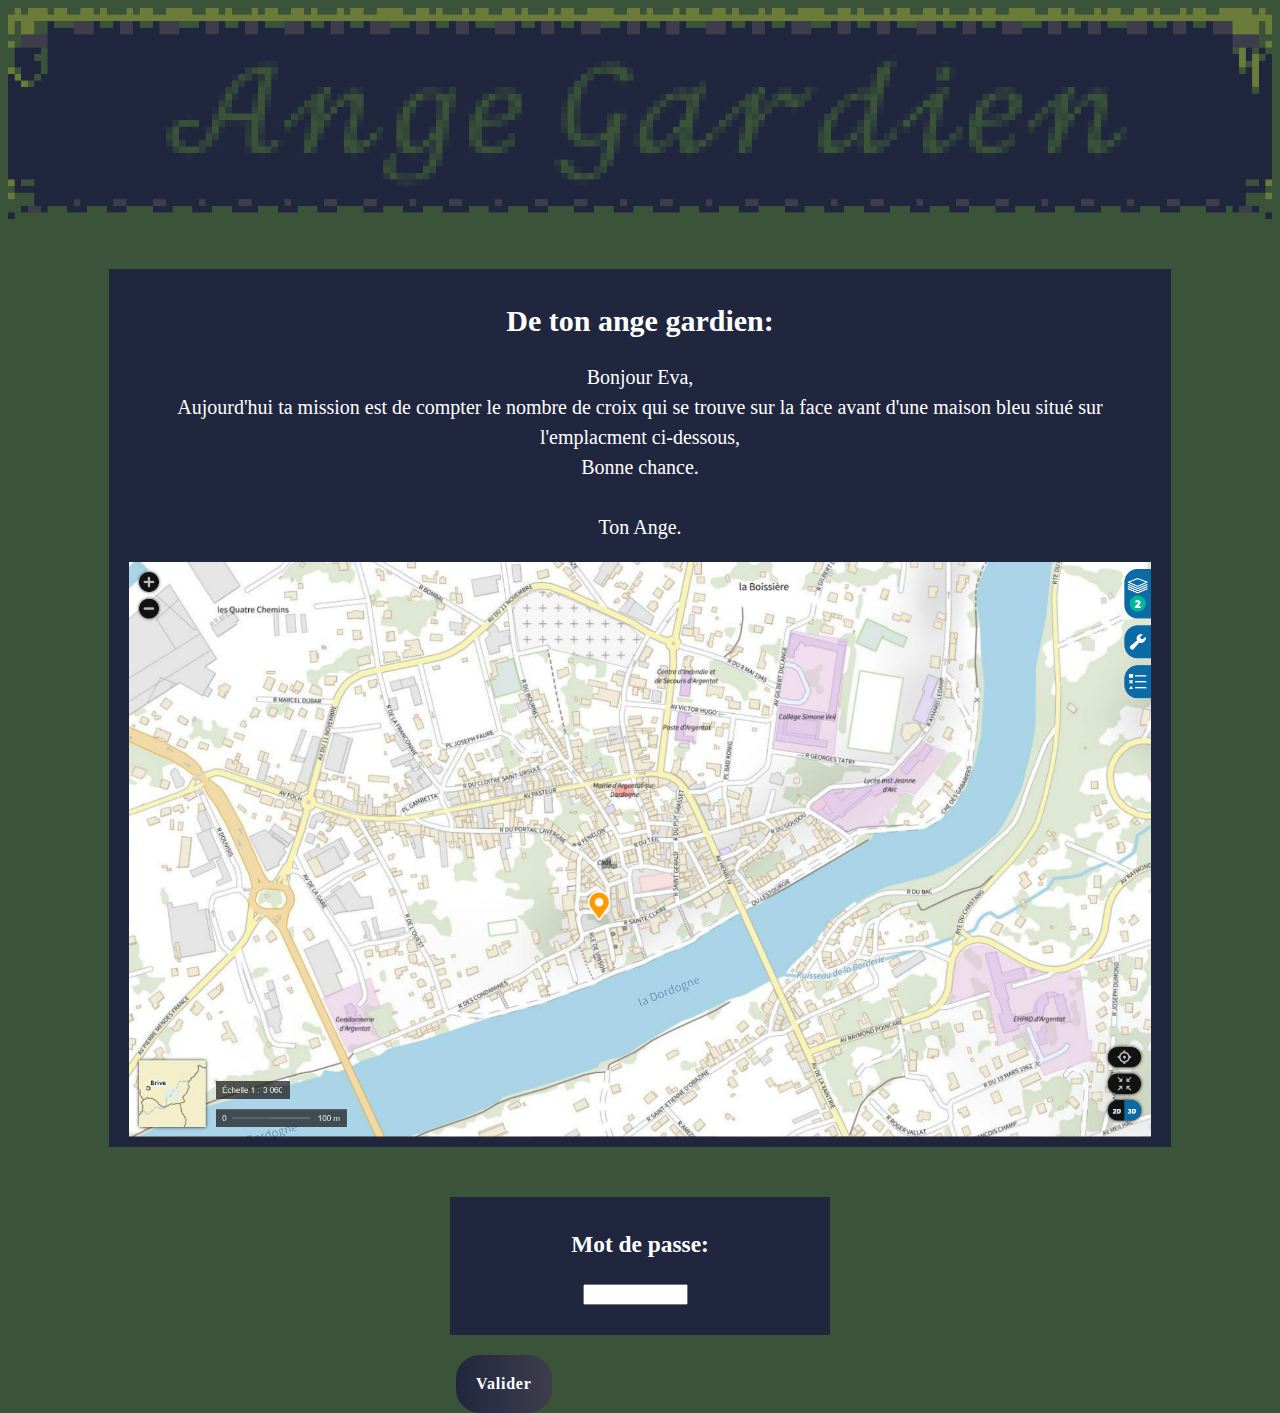
<file: index.html>
<html>

    <head>
        <meta charset="utf-8" />
	    <title>Ange Gardien</title>
        <link rel="icon" type="image/png" sizes="16x16" href="https://jda-argentat.fr/wp-content/uploads/sites/14/onpc_favicon/favicon-32x32.png">
	    <link rel="stylesheet" href="style.css" />

        <script language="JavaScript"> 
            function passe() {
            var mot=document.form1.pass.value
            if (mot=="25") {
                window.location.href="index2.html"; 
            }
            else if (mot=="Martin") {
                window.location.href="index3.html";
            }
            else if (mot=="martin") {
                window.location.href="index3.html";
            }
            else if (mot=="MARTIN") {
                window.location.href="index3.html";
            }
            else {
                alert("Mauvais mot de passe");
            } 
            }
         </SCRIPT>
    </head>

    <body>
        <img id="image2"src="bannière.png" width=1865 height=320 class="profile_banner">
	<img id="image"src="bannière.png" width=1865 height=320 class="profile_banner">

        <div id="contenu">
            <center>
                <h2>De ton ange gardien:</h2>
                <p>
                    Bonjour Eva,<br>
                    Aujourd'hui ta mission est de compter le nombre de croix qui se trouve sur la face avant d'une maison bleu situé sur l'emplacment ci-dessous,<br>
                    Bonne chance.<br><br>
                    Ton Ange.
                </p>
            	<img id="image4" src="argentatcarte.png" width=768 height=432>
            	<img id="image3" src="argentatcarte.png" width=768 height=432>
            </center>
	</div>
	<div id="contenu2">
            <center>
                <FORM name="form1">
                    <h3>Mot de passe:</h3>
                    <input type="password" id="pass" size=10 name="pass" minlength="2" required />&nbsp;&nbsp;
                </FORM>
            </center>
        </div>
        <label for="switch" class="button" onclick="passe()">Valider</label>
    </body>
</html>
</file>
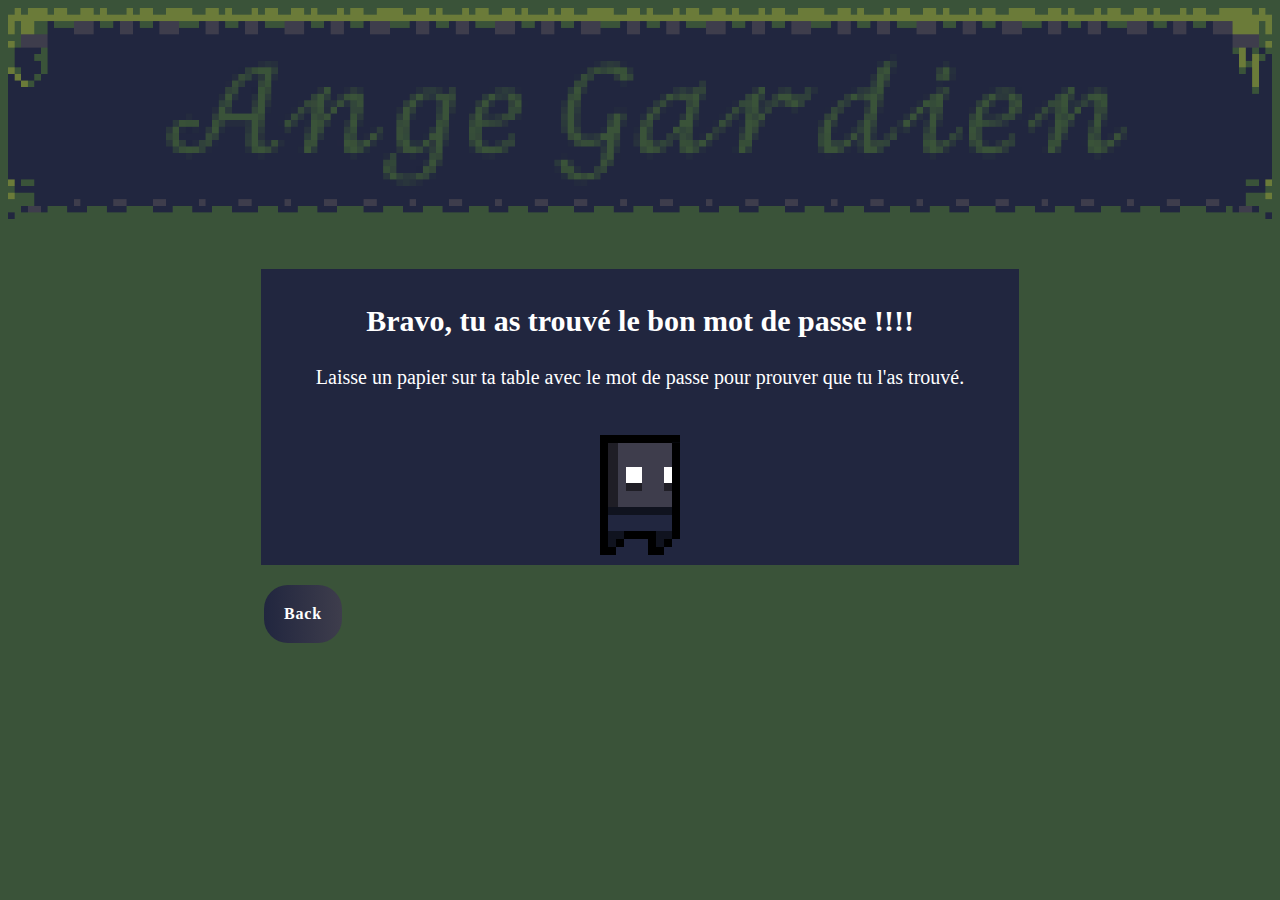
<file: index2.html>
<html>
    <head>
        <meta charset="utf-8" />
	    <title>Ange Gardien</title>
        <link rel="icon" type="image/png" sizes="16x16" href="https://jda-argentat.fr/wp-content/uploads/sites/14/onpc_favicon/favicon-32x32.png">
	    <link rel="stylesheet" href="style2.css" />
    </head>
    <body>
        <img id="image2"src="bannière.png" width=1865 height=320 class="profile_banner">
	    <img id="image"src="bannière.png" width=1865 height=320 class="profile_banner">

        <div id="contenu">
            <center>
                <h2>Bravo, tu as trouvé le bon mot de passe !!!!</h2>
                <p>
                    Laisse un papier sur ta table avec le mot de passe pour prouver que tu l'as trouvé.
                </p>
		<br>
		<div class="terminal"></div>
            </center>
	    </div>
        <label for="switch" class="button" onclick="window.location.href='index.html';">Back</label>
    </body>
</html>
</file>
<file: style.css>
element.style {
}


/* Image */

#image {
    width: 375;
    height: 65;
    display: none;
    margin: 0 auto;
}
#image2 {
    max-width: 100%;
    max-height: 1024px;
    width: auto;
    height: auto;
    display: block;
    margin: 0 auto;
}
@media all and (max-width: 100px) {
  #image2 { display: none; }
  #image { display: block; }
}



/* Image2 */

#image3 {
  width: 375;
  height: 65;
  display: none;
  margin: 0 auto;
}
#image4 {
  max-width: 100%;
  max-height: 1024px;
  width: auto;
  height: auto;
  display: block;
  margin: 0 auto;
}
@media all and (max-width: 100px) {
#image4 { display: none; }
#image3 { display: block; }
}



/* Arrière-Plan */

body {
	color:  #ffffff;
	background: #3A5339; 
}


/* Menu déroulant */

#menu-deroulant {
	background: #21263F; 
}
#menu-deroulant a {
	color: #ffffff;
	transition: .5s; 
}
#menu-deroulant a:hover, #menu-deroulant a:focus {
	background: #3E3D4C;
}
#menu-deroulant {
	margin-top: 50px;
	width: 18%;
	float: left; 
}
#menu-deroulant ul {
	margin: 0;
	padding: 20px 10px;
	list-style: none;
}
#menu-deroulant a {
	display: block;
	height: 1%; 
	padding: 6px 6px 25px 0px;
	line-height: 1.5;
	font-size: 1.25em;
	text-decoration: none;
}



/* Langue */

#navigation {
	background: #21263F; 
}
#navigation a {
	color: #ffffff;
	transition: .5s; 
}
#navigation a:hover, #navigation a:focus {
	background: #3E3D4C;
}
#navigation {
	margin-top: 50px;
	width: 18%;
	float: right; 
}
#navigation ul {
	margin: 0;
	padding: 20px 10px;
	list-style: none;
}
#navigation a {
	display: block;
	height: 1%; 
	padding: 6px 6px 25px 0px;
	line-height: 1.5;
	font-size: 1.25em;
	text-decoration: none;
}


/* Contenu */

#contenu {
	color: #ffffff;
	background: #21263F;
}
#contenu a {
	color: #332510;
}
#contenu a:hover, #contenu a:focus {
	color: #3E3D4C;
}
#contenu strong {
	color: #3E3D4C; 
}
#contenu {
	margin-left: 8%;
	margin-right: 8%;
	margin-top: 50px; 
	margin-bottom: 20px;
	padding: 10px 20px;
	font-size: 1.25em;
}
#contenu > :first-child {
	margin-top: 10px;
}
#contenu p, #contenu li {
	line-height: 1.5;
}


/* Contenu2 */

#contenu2 {
	color: #ffffff;
	background: #21263F;
}
#contenu2 a {
	color: #332510;
}
#contenu2 a:hover, #contenu2 a:focus {
	color: #3E3D4C;
}
#contenu2 strong {
	color: #3E3D4C; 
}
#contenu2 {
	margin-left: 35%;
	margin-right: 35%;
	margin-top: 50px; 
	margin-bottom: 20px;
	padding: 10px 20px;
	font-size: 1.25em;
}
#contenu2 > :first-child {
	margin-top: 10px;
}
#contenu2 p, #contenu2 li {
	line-height: 1.5;
}


/* Description */

#description {
	color: #ffffff;
	background: #21263F; 
}
#description a {
	color: #332510;
}
#description a:hover, #contenu a:focus {
	color: #3E3D4C;
}
#description strong {
	color: #3E3D4C;
}
#description {
	margin-left: 0%;
	margin-right: 0%;
	margin-top: 10px; 
	margin-bottom: 0px;
	padding: 20px 50px;
	font-size: 1.25em;
}
#description > :first-child {
	margin-top: 10px;
}
#description p, #contenu li {
	line-height: 1.5;
}


/* Animation */

@keyframes sprite {
  to { background-position: -448px }
}

.terminal {
  height: 120px;
  width: 112px;
  background: url("sprite.png");
  animation: sprite 0.75s steps(4) infinite;
  transform: translate(-25%, -25%) scale(0.5);
}

@media only screen and (min-width: 1024px) {
  .terminal {
    transform: scale(1);
  }
}


/* Bouton */

.stretch, .button:after, .button:before {
  bottom: 0;
  left: 0;
  position: absolute;
  right: 0;
  top: 0;
}    
.button {
  margin-left: 35%;
  background: #21263F;
  background-size: 100%;
  background-image: -webkit-gradient(linear, 0% 50%, 100% 50%, color-stop(0%, #21263F), color-stop(100%, #3E3D4C));
  background-image: -moz-linear-gradient(left, #21263F, #3E3D4C);
  background-image: -webkit-linear-gradient(left, #21263F, #3E3D4C);
  background-image: linear-gradient(to right, #21263F, #3E3D4C);
  -moz-border-radius: 1.5em;
  -webkit-border-radius: 1.5em;
  border-radius: 1.5em;
  -moz-transition: opacity 300ms;
  -o-transition: opacity 300ms;
  -webkit-transition: opacity 300ms;
  transition: opacity 300ms;
  border: none;
  padding: 20px;
  color: #ffffff;
  font-weight: bold;
  letter-spacing: 0.05em;
  outline: none;
  overflow: hidden;
  position: absolute;
  cursor: pointer;
  z-index: 99;
}
.button:after {
  -moz-box-shadow: rgba(212, 207, 201, 0.75) 0 0 15px 2px;
  -webkit-box-shadow: rgba(212, 207, 201, 0.75) 0 0 15px 2px;
  box-shadow: rgba(212, 207, 201, 0.75) 0 0 15px 2px;
  background: #6B7B39;
  content: "";
  height: 2px;
  opacity: 0;
}
.button:before {
  content: "";
  opacity: 0;
}
.button:hover {
  -webkit-animation: glitch 750ms infinite;
}
.button:hover:before {
  opacity: 1;
}
.button:hover:after {
  -webkit-animation: scan 2s infinite;
  opacity: 1;
}

@-webkit-keyframes glitch {
  0% {
    -moz-transform: skewX(0deg);
    -ms-transform: skewX(0deg);
    -webkit-transform: skewX(0deg);
    transform: skewX(0deg);
  }
  5% {
    -moz-transform: skewX(2deg);
    -ms-transform: skewX(2deg);
    -webkit-transform: skewX(2deg);
    transform: skewX(2deg);
    opacity: 0.75;
  }
  10% {
    -moz-transform: skewX(0deg);
    -ms-transform: skewX(0deg);
    -webkit-transform: skewX(0deg);
    transform: skewX(0deg);
    opacity: 1;
  }
  15% {
    -moz-transform: skewX(-5deg);
    -ms-transform: skewX(-5deg);
    -webkit-transform: skewX(-5deg);
    transform: skewX(-5deg);
    opacity: 0.75;
  }
  20% {
    -moz-transform: skewX(0deg);
    -ms-transform: skewX(0deg);
    -webkit-transform: skewX(0deg);
    transform: skewX(0deg);
    opacity: 1;
  }
  45% {
    -moz-transform: skewX(3deg);
    -ms-transform: skewX(3deg);
    -webkit-transform: skewX(3deg);
    transform: skewX(3deg);
    opacity: 0.75;
  }
  50% {
    -moz-transform: skewX(0deg);
    -ms-transform: skewX(0deg);
    -webkit-transform: skewX(0deg);
    transform: skewX(0deg);
    opacity: 1;
  }
  55% {
    -moz-transform: skewX(0deg);
    -ms-transform: skewX(0deg);
    -webkit-transform: skewX(0deg);
    transform: skewX(0deg);
    opacity: 0.75;
  }
  60% {
    -moz-transform: skewX(0deg);
    -ms-transform: skewX(0deg);
    -webkit-transform: skewX(0deg);
    transform: skewX(0deg);
    opacity: 1;
  }
  75% {
    -moz-transform: skewX(2deg);
    -ms-transform: skewX(2deg);
    -webkit-transform: skewX(2deg);
    transform: skewX(2deg);
  }
  80% {
    -moz-transform: skewX(0deg);
    -ms-transform: skewX(0deg);
    -webkit-transform: skewX(0deg);
    transform: skewX(0deg);
  }
  85% {
    -moz-transform: skewX(-8deg);
    -ms-transform: skewX(-8deg);
    -webkit-transform: skewX(-8deg);
    transform: skewX(-8deg);
    opacity: 0.75;
  }
  90% {
    -moz-transform: skewX(0deg);
    -ms-transform: skewX(0deg);
    -webkit-transform: skewX(0deg);
    transform: skewX(0deg);
    opacity: 1;
  }
  100% {
    -moz-transform: skewX(0deg);
    -ms-transform: skewX(0deg);
    -webkit-transform: skewX(0deg);
    transform: skewX(0deg);
  }
}
@-webkit-keyframes scan {
  0% {
    top: 0%;
  }
  50% {
    top: 97%;
  }
  100% {
    top: 0%;
  }
}

a:link, a:visited
{
    color: white;
    text-decoration: none;
}
</file>
<file: style2.css>
element.style {
}


/* Image */

#image {
    width: 375;
    height: 65;
    display: none;
    margin: 0 auto;
}
#image2 {
    max-width: 100%;
    max-height: 1024px;
    width: auto;
    height: auto;
    display: block;
    margin: 0 auto;
}
@media all and (max-width: 100px) {
  #image2 { display: none; }
  #image { display: block; }
}

/* Arrière-Plan */

body {
	color:  #ffffff;
	background: #3A5339; 
}


/* Menu déroulant */

#menu-deroulant {
	background: #21263F; 
}
#menu-deroulant a {
	color: #ffffff;
	transition: .5s; 
}
#menu-deroulant a:hover, #menu-deroulant a:focus {
	background: #3E3D4C;
}
#menu-deroulant {
	margin-top: 50px;
	width: 18%;
	float: left; 
}
#menu-deroulant ul {
	margin: 0;
	padding: 20px 10px;
	list-style: none;
}
#menu-deroulant a {
	display: block;
	height: 1%; 
	padding: 6px 6px 25px 0px;
	line-height: 1.5;
	font-size: 1.25em;
	text-decoration: none;
}



/* Langue */

#navigation {
	background: #21263F; 
}
#navigation a {
	color: #ffffff;
	transition: .5s; 
}
#navigation a:hover, #navigation a:focus {
	background: #3E3D4C;
}
#navigation {
	margin-top: 50px;
	width: 18%;
	float: right; 
}
#navigation ul {
	margin: 0;
	padding: 20px 10px;
	list-style: none;
}
#navigation a {
	display: block;
	height: 1%; 
	padding: 6px 6px 25px 0px;
	line-height: 1.5;
	font-size: 1.25em;
	text-decoration: none;
}



/* Contenu */

#contenu {
	color: #ffffff;
	background: #21263F;
}
#contenu a {
	color: #332510;
}
#contenu a:hover, #contenu a:focus {
	color: #3E3D4C;
}
#contenu strong {
	color: #3E3D4C; 
}
#contenu {
	margin-left: 20%;
	margin-right: 20%;
	margin-top: 50px; 
	margin-bottom: 20px;
	padding: 10px 20px;
	font-size: 1.25em;
}
#contenu > :first-child {
	margin-top: 10px;
}
#contenu p, #contenu li {
	line-height: 1.5;
}


/* Description */

#description {
	color: #ffffff;
	background: #21263F; 
}
#description a {
	color: #332510;
}
#description a:hover, #contenu a:focus {
	color: #3E3D4C;
}
#description strong {
	color: #3E3D4C;
}
#description {
	margin-left: 0%;
	margin-right: 0%;
	margin-top: 10px; 
	margin-bottom: 0px;
	padding: 20px 50px;
	font-size: 1.25em;
}
#description > :first-child {
	margin-top: 10px;
}
#description p, #contenu li {
	line-height: 1.5;
}


/* Animation */

@keyframes sprite {
  to { background-position: -448px }
}

.terminal {
  height: 120px;
  width: 112px;
  background: url("sprite.png");
  animation: sprite 0.75s steps(4) infinite;
  transform: translate(-25%, -25%) scale(0.5);
}

@media only screen and (min-width: 1024px) {
  .terminal {
    transform: scale(1);
  }
}


/* Bouton */

.stretch, .button:after, .button:before {
  bottom: 0;
  left: 0;
  position: absolute;
  right: 0;
  top: 0;
}    
.button {
  margin-left: 20%;
  background: #21263F;
  background-size: 100%;
  background-image: -webkit-gradient(linear, 0% 50%, 100% 50%, color-stop(0%, #21263F), color-stop(100%, #3E3D4C));
  background-image: -moz-linear-gradient(left, #21263F, #3E3D4C);
  background-image: -webkit-linear-gradient(left, #21263F, #3E3D4C);
  background-image: linear-gradient(to right, #21263F, #3E3D4C);
  -moz-border-radius: 1.5em;
  -webkit-border-radius: 1.5em;
  border-radius: 1.5em;
  -moz-transition: opacity 300ms;
  -o-transition: opacity 300ms;
  -webkit-transition: opacity 300ms;
  transition: opacity 300ms;
  border: none;
  padding: 20px;
  color: #ffffff;
  font-weight: bold;
  letter-spacing: 0.05em;
  outline: none;
  overflow: hidden;
  position: absolute;
  cursor: pointer;
  z-index: 99;
}
.button:after {
  -moz-box-shadow: rgba(212, 207, 201, 0.75) 0 0 15px 2px;
  -webkit-box-shadow: rgba(212, 207, 201, 0.75) 0 0 15px 2px;
  box-shadow: rgba(212, 207, 201, 0.75) 0 0 15px 2px;
  background: #6B7B39;
  content: "";
  height: 2px;
  opacity: 0;
}
.button:before {
  content: "";
  opacity: 0;
}
.button:hover {
  -webkit-animation: glitch 750ms infinite;
}
.button:hover:before {
  opacity: 1;
}
.button:hover:after {
  -webkit-animation: scan 2s infinite;
  opacity: 1;
}

@-webkit-keyframes glitch {
  0% {
    -moz-transform: skewX(0deg);
    -ms-transform: skewX(0deg);
    -webkit-transform: skewX(0deg);
    transform: skewX(0deg);
  }
  5% {
    -moz-transform: skewX(2deg);
    -ms-transform: skewX(2deg);
    -webkit-transform: skewX(2deg);
    transform: skewX(2deg);
    opacity: 0.75;
  }
  10% {
    -moz-transform: skewX(0deg);
    -ms-transform: skewX(0deg);
    -webkit-transform: skewX(0deg);
    transform: skewX(0deg);
    opacity: 1;
  }
  15% {
    -moz-transform: skewX(-5deg);
    -ms-transform: skewX(-5deg);
    -webkit-transform: skewX(-5deg);
    transform: skewX(-5deg);
    opacity: 0.75;
  }
  20% {
    -moz-transform: skewX(0deg);
    -ms-transform: skewX(0deg);
    -webkit-transform: skewX(0deg);
    transform: skewX(0deg);
    opacity: 1;
  }
  45% {
    -moz-transform: skewX(3deg);
    -ms-transform: skewX(3deg);
    -webkit-transform: skewX(3deg);
    transform: skewX(3deg);
    opacity: 0.75;
  }
  50% {
    -moz-transform: skewX(0deg);
    -ms-transform: skewX(0deg);
    -webkit-transform: skewX(0deg);
    transform: skewX(0deg);
    opacity: 1;
  }
  55% {
    -moz-transform: skewX(0deg);
    -ms-transform: skewX(0deg);
    -webkit-transform: skewX(0deg);
    transform: skewX(0deg);
    opacity: 0.75;
  }
  60% {
    -moz-transform: skewX(0deg);
    -ms-transform: skewX(0deg);
    -webkit-transform: skewX(0deg);
    transform: skewX(0deg);
    opacity: 1;
  }
  75% {
    -moz-transform: skewX(2deg);
    -ms-transform: skewX(2deg);
    -webkit-transform: skewX(2deg);
    transform: skewX(2deg);
  }
  80% {
    -moz-transform: skewX(0deg);
    -ms-transform: skewX(0deg);
    -webkit-transform: skewX(0deg);
    transform: skewX(0deg);
  }
  85% {
    -moz-transform: skewX(-8deg);
    -ms-transform: skewX(-8deg);
    -webkit-transform: skewX(-8deg);
    transform: skewX(-8deg);
    opacity: 0.75;
  }
  90% {
    -moz-transform: skewX(0deg);
    -ms-transform: skewX(0deg);
    -webkit-transform: skewX(0deg);
    transform: skewX(0deg);
    opacity: 1;
  }
  100% {
    -moz-transform: skewX(0deg);
    -ms-transform: skewX(0deg);
    -webkit-transform: skewX(0deg);
    transform: skewX(0deg);
  }
}
@-webkit-keyframes scan {
  0% {
    top: 0%;
  }
  50% {
    top: 97%;
  }
  100% {
    top: 0%;
  }
}

a:link, a:visited
{
    color: white;
    text-decoration: none;
}
</file>
